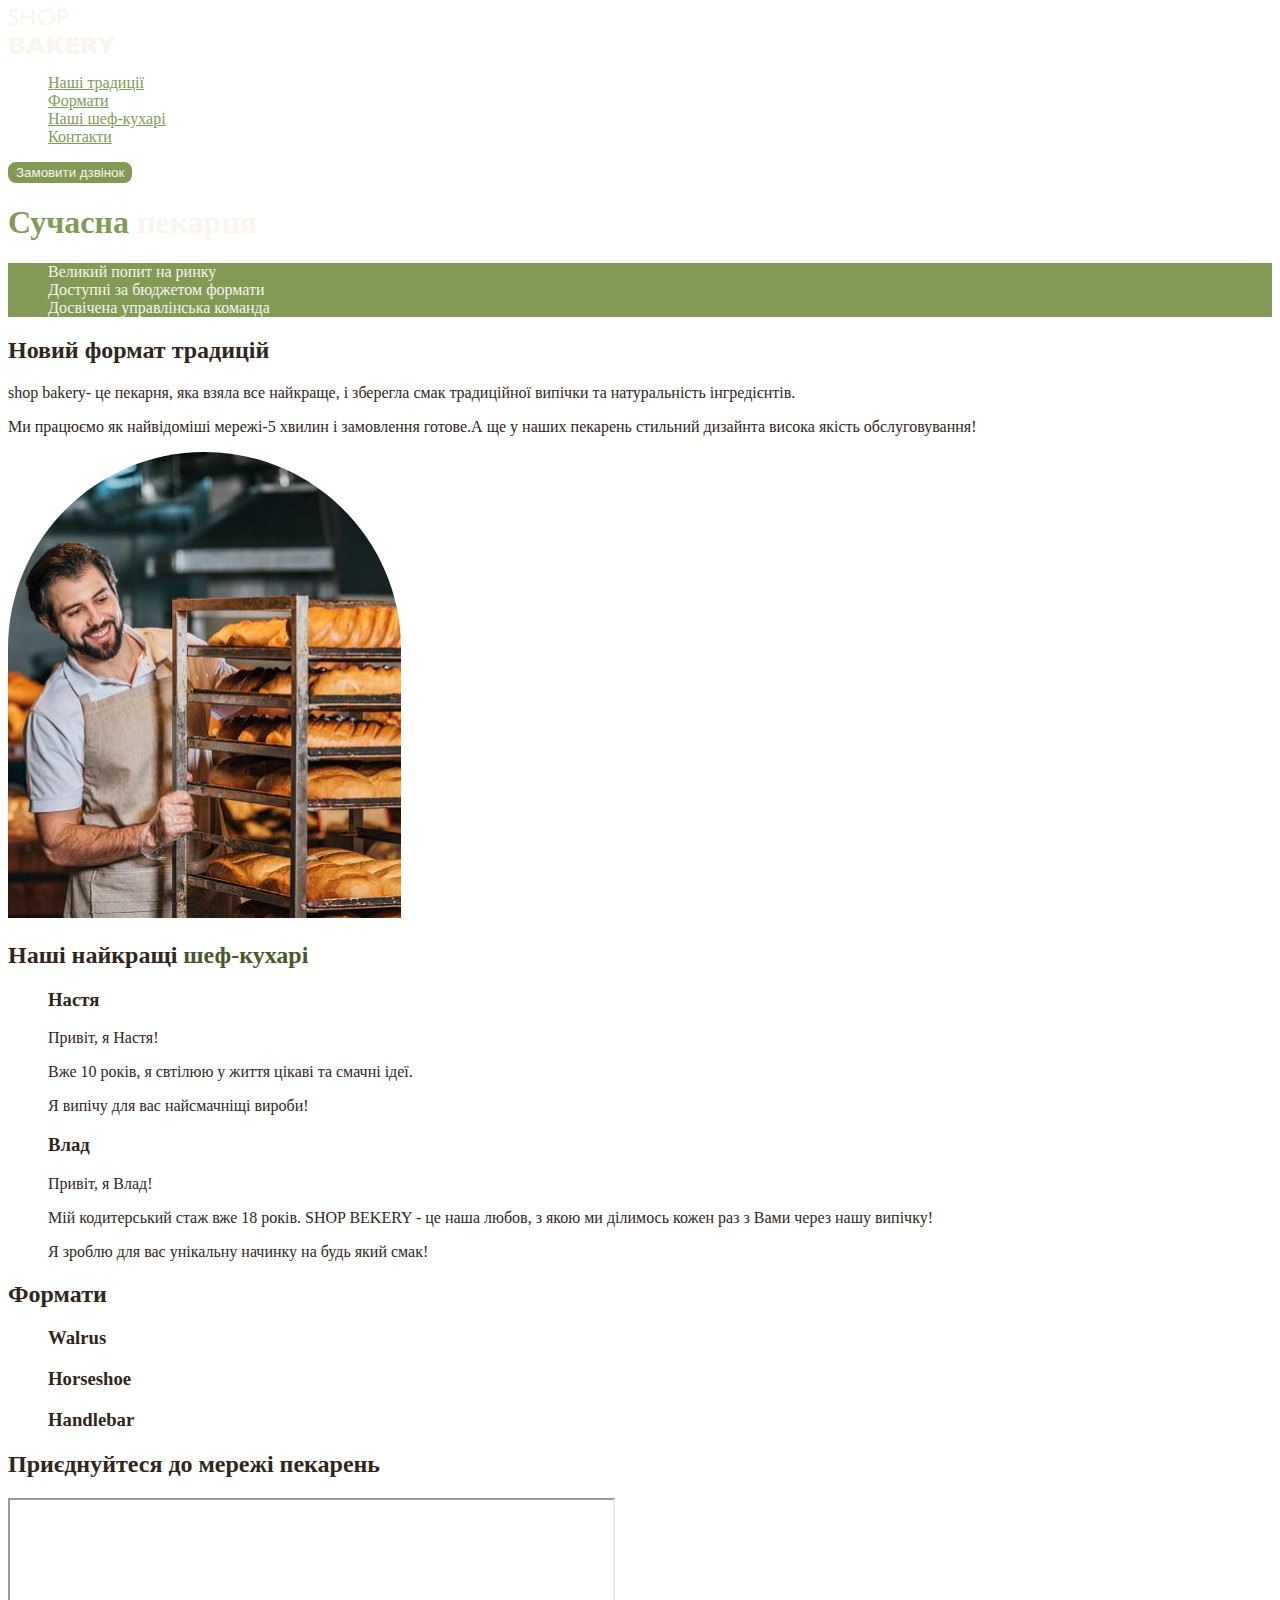
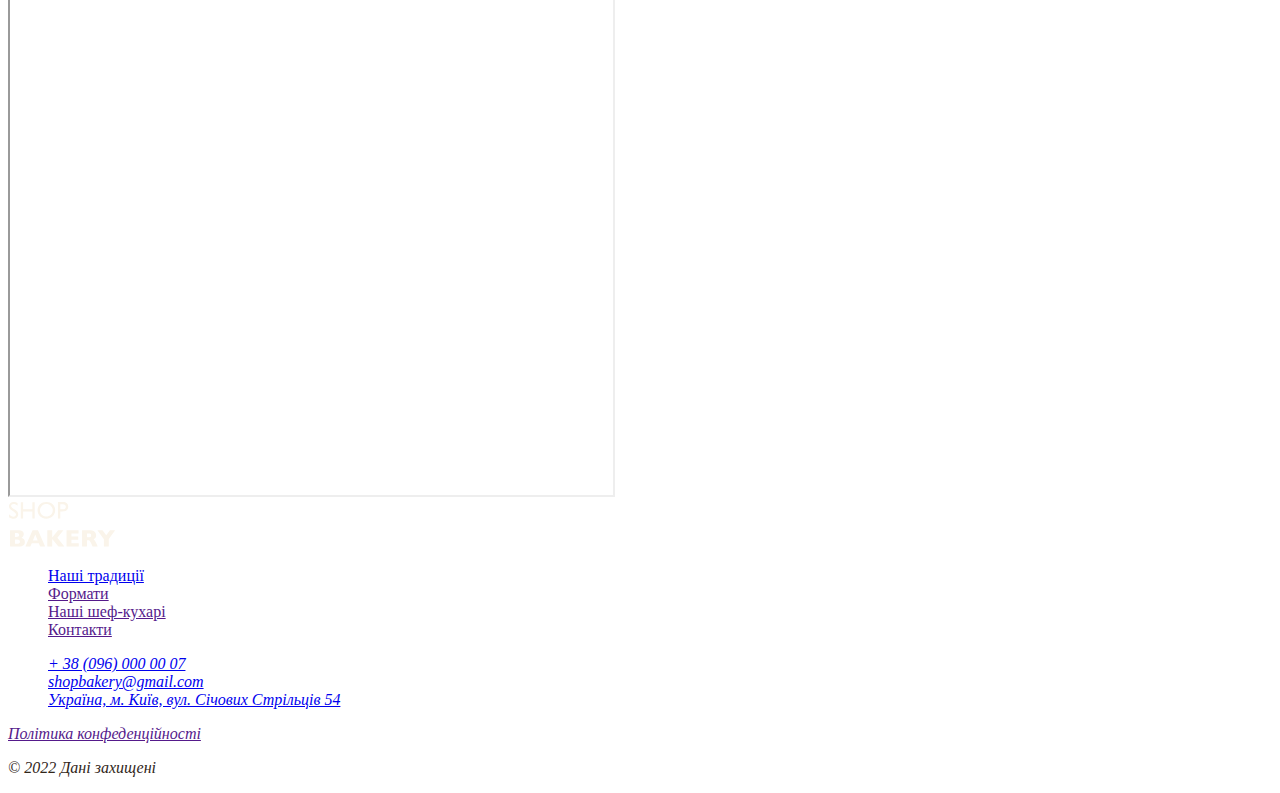
<file: index.html>
<!DOCTYPE html>
<html lang="uk">
  <head>
    <meta charset="UTF-8" />
    <meta name="viewport" content="width=device-width, initial-scale=1.0" />
    <title>Сучасна пекарня</title>
    <link rel="stylesheet" href="./css/slyles.css" />
  </head>
  <body>
    <header>
      <nav>
        <a href="">
          <img src="./images/logo.svg" alt="Логотип сучасної пекарні" />
        </a>
        <ul>
          <li><a class="link" href="#traditions-section">Наші традиції</a></li>
          <li><a class="link" href="#chefs-section">Формати</a></li>
          <li><a class="link" href="#formats-section">Наші шеф-кухарі</a></li>
          <li><a class="link" href="#contact-section">Контакти</a></li>
        </ul>
      </nav>
      <button class="button">Замовити дзвінок</button>
    </header>
    <main>
      <section>
        <h1 class="hero-title"><span class="accent">Сучасна</span> пекарня</h1>
      </section>
      <section>
        <ul class="advantages-list">
          <li>Великий попит на ринку</li>
          <li>Доступні за бюджетом формати</li>
          <li>Досвічена управлінська команда</li>
        </ul>
        <h2 class="section-title">Новий формат традицій</h2>
        <p>
          <span>shop bakery</span>- це пекарня, яка взяла все найкраще, і
          зберегла смак традиційної випічки та натуральність інгредієнтів.
        </p>
        <p>
          Ми працюємо як найвідоміші мережі-<span
            >5 хвилин і замовлення готове</span
          >.А ще у наших пекарень стильний дизайнта висока якість
          обслуговування!
        </p>
        <img
          src="./images/Mask group.svg"
          alt="Чоловік пекар дивиться на батони із посмішкою"
        />
      </section>
      <section>
        <h2 class="section-title">
          Наші найкращі <span class="accent">шеф-кухарі</span>
        </h2>
        <ul>
          <li>
            <article>
              <h3>Настя</h3>
              <p>Привіт, я Настя!</p>
              <p>Вже 10 років, я свтілюю у життя цікаві та смачні ідеї.</p>
              <p>Я випічу для вас найсмачніщі вироби!</p>
            </article>
          </li>
          <li>
            <article>
              <h3>Влад</h3>
              <p>Привіт, я Влад!</p>
              <p>
                Мій кодитерський стаж вже 18 років. SHOP BEKERY - це наша любов,
                з якою ми ділимось кожен раз з Вами через нашу випічку!
              </p>
              <p>Я зроблю для вас унікальну начинку на будь який смак!</p>
            </article>
          </li>
        </ul>
      </section>
      <section>
        <h2 class="section-title">Формати</h2>
        <ul>
          <li>
            <article>
              <h3 lang="en">Walrus</h3>
            </article>
          </li>
          <li>
            <article>
              <h3 lang="en">Horseshoe</h3>
            </article>
          </li>
          <li>
            <article>
              <h3 lang="en">Handlebar</h3>
            </article>
          </li>
        </ul>
      </section>
      <section>
        <h2 class="section-title">Приєднуйтеся до мережі пекарень</h2>
        <iframe
          src="https://www.google.com/maps/embed?pb=!1m18!1m12!1m3!1d5210.433916479438!2d28.47731514333226!3d49.234375678743795!2m3!1f0!2f0!3f0!3m2!1i1024!2i768!4f13.1!3m3!1m2!1s0x472d5b7aced7a1d5%3A0xb1082fc25ef416ed!2sFitness%20Time!5e0!3m2!1suk!2sua!4v1704987365297!5m2!1suk!2sua"
          width="603"
          height="595"
          allowfullscreen=""
          loading="lazy"
          referrerpolicy="no-referrer-when-downgrade"
        ></iframe>
      </section>
    </main>
    <footer>
      <nav>
        <a href="">
          <img src="./images/logo.svg" alt="Логотип сучасної пекарні" />
        </a>
        <ul>
          <li><a href="#traditions-section">Наші традиції</a></li>
          <li><a href="">Формати</a></li>
          <li><a href="">Наші шеф-кухарі</a></li>
          <li><a href="">Контакти</a></li>
        </ul>
      </nav>
      <address>
        <ul>
          <li><a href="tel:380960000007">+ 38 (096) 000 00 07</a></li>
          <li>
            <a href="mailto:shopbakery@gmail.com">shopbakery@gmail.com</a>
          </li>
          <li>
            <a href="https://maps.app.goo.gl/2YBPPa8uLRy1kgzA7"
              >Україна, м. Київ, вул. Січових Стрільців 54</a
            >
          </li>
          <li>
            <a href="#">
              <!-- facebook icon -->
            </a>
          </li>
          <li>
            <a href="#">
              <!-- instagram icon -->
            </a>
          </li>
        </ul>
        <a href="" target="_blank">Політика конфеденційності</a>
        <p>© 2022 Дані захищені</p>
      </address>
    </footer>
  </body>
</html>
</file>
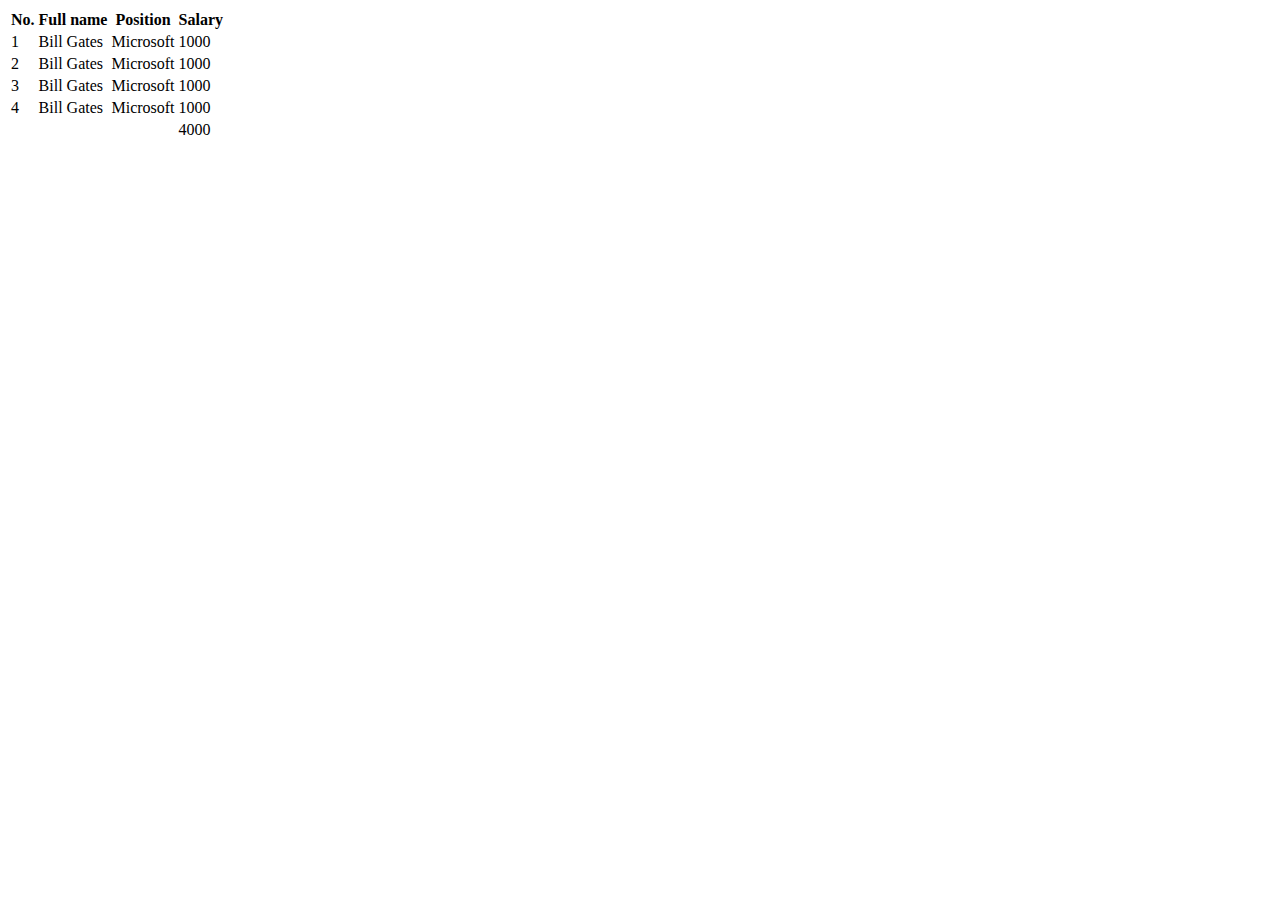
<file: test.html>
<!DOCTYPE html>
<html lang="en">
  <head>
    <meta charset="UTF-8" />
    <meta name="viewport" content="width=device-width, initial-scale=1.0" />
    <title>Document</title>
  </head>
  <body>
    <table>
      <thead>
        <tr>
          <th>No.</th>
          <th>Full name</th>
          <th>Position</th>
          <th>Salary</th>
        </tr>
      </thead>
      <tbody>
        <tr>
          <td>1</td>
          <td>Bill Gates</td>
          <td>Microsoft</td>
          <td>1000</td>
        </tr>
        <tr>
          <td>2</td>
          <td>Bill Gates</td>
          <td>Microsoft</td>
          <td>1000</td>
        </tr>
        <tr>
          <td>3</td>
          <td>Bill Gates</td>
          <td>Microsoft</td>
          <td>1000</td>
        </tr>
        <tr>
          <td>4</td>
          <td>Bill Gates</td>
          <td>Microsoft</td>
          <td>1000</td>
        </tr>
      </tbody>
      <tfoot>
        <tr>
          <td></td>
          <td></td>
          <td></td>
          <td>4000</td>
        </tr>
      </tfoot>
    </table>
  </body>
</html>
</file>
<file: css/slyles.css>
:root {
    --color-brand-light: #819B57;
    --color-primary-light: #FAF4EA;
    --color-primary-dark: #31261A;
    --color-brand-dark: #465929;
}

body {
    color: var(--color-primary-dark)
}

ul {
    list-style-type: none;
}

.button {
    color: var(--color-primary-light);
    background-color: var(--color-brand-light);
    border: 2px solid var(--color-brand-light);
    border-radius: 8px;
    cursor: pointer;
}

.button:hover {
    color: #465929;
    background-color: transparent;
}

.link {
    color:  var(--color-brand-light);
}

.link:hover {
    color: var(--color-brand-light);
}

.hero-title {
    color:  var(--color-primary-light);
}

.hero-title .accent {
    color: var(--color-brand-light);
}

.advantages-list {
    color:  var(--color-primary-light);
    background-color: var(--color-brand-light);
}

.section-title {
    color: var(--color-primary-dark);
}

.section-title .accent {
    color: var(--color-brand-dark);
}
</file>
